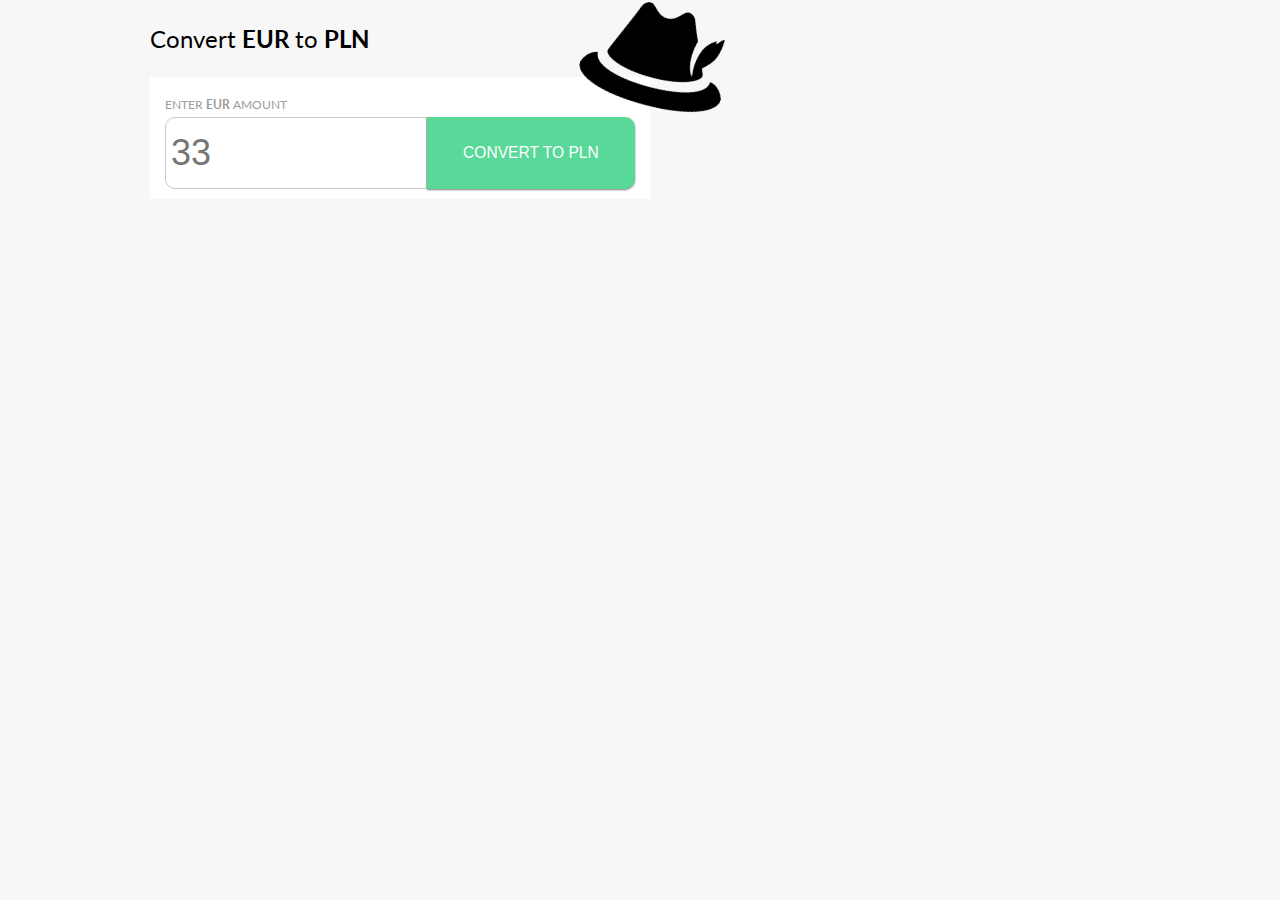
<file: Convertion/index.html>
<!DOCTYPE html>
<html lang='pl-PL'>
    <head>
        <meta charset='UTF-8'>

        <script src='https://code.jquery.com/jquery-3.1.1.js' integrity='sha256-16cdPddA6VdVInumRGo6IbivbERE8p7CQR3HzTBuELA=' crossorigin='anonymous'></script>

        <title>Exchange - recruitment test - Grzegorz-Kruk</title>

        <!-- FONT -->
        <link href="https://fonts.googleapis.com/css?family=Lato" rel="stylesheet">
       
        <!-- CSS -->
        <link rel='stylesheet' href='css/style.css' type='text/css'>

    </head>

    <body>

        <div class='container'>
            
            <div class='title'>
                
                <p>Convert <span class='bold'>EUR</span> to <span class='bold'>PLN</span></p>
                
            </div> <!-- End title -->
            
            <div class='input-form'>
                <label class='grey-text'>ENTER <span class='bold'>EUR</span> AMOUNT</label>
                <input class='euro' type='text' placeholder='33'><button class='button' type='button'>CONVERT TO PLN</button>
                <img src='images/hat.png' alt='hat'>
            </div> <!-- End input-form -->
            
            <div class='convertion'>
               
                <!-- Here will be added jQuery content after click on button -->
                
            </div> <!-- End convertion -->
            
        </div> <!-- End container -->
        
        
        
        <!-- SCRIPTS -->
        <script src='js/main.js' type='text/javascript'></script>


    </body><!-- End body -->
</html><!-- End html -->
</file>
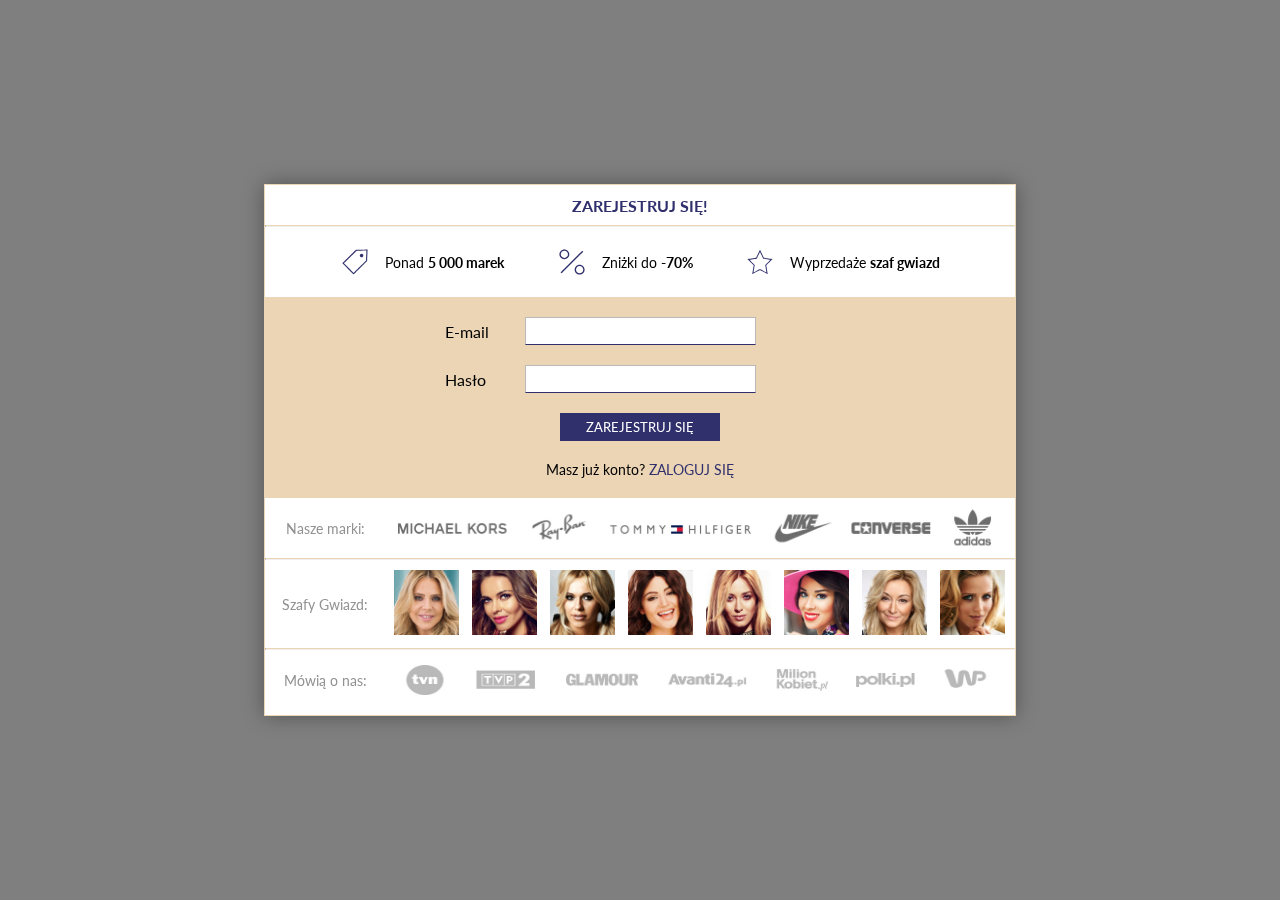
<file: Register/index.html>
<!DOCTYPE html>
<html lang='pl-PL'>
    <head>
        <meta charset='UTF-8'>

        <script src='https://code.jquery.com/jquery-3.1.1.js' integrity='sha256-16cdPddA6VdVInumRGo6IbivbERE8p7CQR3HzTBuELA=' crossorigin='anonymous'></script>

        <title>Register site - recruitment test - Grzegorz-Kruk</title>

        <!-- FONT -->
        <link href="https://fonts.googleapis.com/css?family=Lato" rel="stylesheet">
       
        <!-- CSS -->
        <link rel='stylesheet' href='css/style.css' type='text/css'>

    </head>

    <body>

        <section> <!-- Popup section -->
           
            <div class='container'> <!-- Container -->
                                
                <header>
                    
                    <h1>ZAREJESTRUJ SIĘ!</h1>
                    
                </header>
                
                <hr>
                
                <section> <!-- Icons section -->
                    
                    <div class='icons'>
                        
                        <div class='icons-box'>
                            <img src='icons/tag-primary.svg' alt='tag'>
                            <div>Ponad <strong>5 000 marek</strong></div>
                        </div>
                        
                        <div class='icons-box'>
                            <img src='icons/percent-primary.svg' alt='tag'>
                            <div>Zniżki do <strong>-70%</strong></div>
                        </div>
                       
                        <div class='icons-box'>
                            <img src='icons/star-primary.svg' alt='tag'>
                            <div>Wyprzedaże <strong>szaf gwiazd</strong></div>
                        </div>
                        
                    </div>
                    
                </section> <!-- End icons section -->
                
                <section> <!-- Form section -->
                    
                    <div class='register-form'>
                        
                        <form>
                            
                            <div>
                                <label>E-mail</label>
                                <input type='email'>
                            </div>
                            
                            <div>
                                <label>Hasło</label>
                                <input type='password'>
                            </div>
                            
                            
                            <button>ZAREJESTRUJ SIĘ</button>
                            
                            <div>Masz już konto? <a href='#'>ZALOGUJ SIĘ</a></div>
                            
                        </form>
                        
                    </div>
                    
                </section> <!-- End from section -->
                
                <section> <!-- Brands section -->
                    
                    <div class='brands'>
                        
                        <div class='label'>Nasze marki:</div>
                        
                        <img src='brands.jpg'>
                        
                    </div>
                    
                </section> <!-- End brands section -->
                
                <hr>
                
                <section> <!-- Avatars section -->

                    <div class='avatars'>

                        <div class='label'>Szafy Gwiazd:</div>

                        <div class='stars-avatars'>
                            <img src='avatars/sablewska.jpg'>
                            <img src='avatars/herbus.jpg'>
                            <img src='avatars/doda.jpg'>
                            <img src='avatars/skarbek.jpg'>
                            <img src='avatars/zawadzka.jpg'>
                            <img src='avatars/macademian-girl.jpg'>
                            <img src='avatars/wojciechowska.jpg'>
                            <img src='avatars/mercedes.jpg'>
                        </div>
                        
                    </div>

                </section> <!-- End avatars section -->

                <hr>
                
                <section> <!-- Press section -->

                    <div class='press'>

                        <div class='label'>Mówią o nas:</div>

                        <img src='press.jpg'>

                    </div>

                </section> <!-- End press section -->
                 
            </div> <!-- End container -->
        
        </section> <!-- End Popup section -->
        

    </body><!-- End body -->
</html><!-- End html -->
</file>
<file: Convertion/css/style.css>
body{
    font-family: 'Lato', sans-serif;
    background-color: #f7f7f7;
    margin: auto;
    box-sizing: border-box;
    
}

.container{
    width: 980px;
    margin: 0 auto;
}

.title > p{
    font-size: 24px;
    
}

.grey-text{
    color: #9c9c9c;
}

.bold{
    font-weight: bold;
}

.input-form{
    background-color: #fff;
    display: inline-block;
    padding: 20px 15px 10px 15px;
    position: relative;
    vertical-align: bottom;
    font-size: 12px;
    zoom: 1;
    *display: inline;
}

label{
    display: block;
    margin-bottom: 5px;
    
    
}

input{
    width: 250px;
}

.euro{
    float: left;
    line-height: 40px;
    border-top-left-radius: 10px;
    border-bottom-left-radius: 10px;
    border: 1px solid #c8c8c8;
    font-size: 3em;
    padding: 15px 5px;
    
}

.button{
    padding: 26px 35px;
    border-top-right-radius: 10px;
    border-bottom-right-radius: 10px;
    font-size: 1.3em;
    background-color: #59d999;
    color: #fff;
    border: 1px solid transparent;
    -webkit-box-shadow: 0px 1px 2px 0px rgba(0,0,0,0.5);
    -moz-box-shadow: 0px 1px 2px 0px rgba(0,0,0,0.5);
    box-shadow: 0px 1px 2px 0px rgba(0,0,0,0.5);
    
    
}

.input-form > img{
    
    position: absolute;
    top: -75px;
    right: -75px;
}

.convertion{
    margin: 10px 0;
}

.convert-result{
    background-color: #fff;
    width: 250px;
    text-align: center;
    margin-top: 0;
}

.result-title{
    padding-top: 10px;
    font-size: 12px;
    margin-bottom: 0;
}

#result{
    font-size: 36px;
    padding-bottom: 20px;
}

.date{
    margin-top: -30px;
}
</file>
<file: Register/css/style.css>
body{
    font-family: 'Lato', sans-serif;
    background-color: rgba(0, 0, 0, 0.5);;
    margin: auto;
    box-sizing: border-box;
    font-size: 14px;

}

.container{
    width: 750px;
    height: 530px;
    margin: 0 auto;
    background-color: #fff;
    border: 1px solid #ebd5b5;
    -webkit-box-shadow: 0px 0px 20px 0px rgba(0,0,0,0.35);
    -moz-box-shadow: 0px 0px 20px 0px rgba(0,0,0,0.35);
    box-shadow: 0px 0px 20px 0px rgba(0,0,0,0.35);
    position:fixed;
    left: 50%;
    top: 50%;
    -ms-transform: translate(-50%,-50%);
    -moz-transform:translate(-50%,-50%);
    -webkit-transform: translate(-50%,-50%);
    transform: translate(-50%,-50%);
    
}

h1{
    font-size: 16px;
    text-align: center;
    color: #30306d;
}


hr{
    border-top: 1px solid #ebd5b5;
    margin: 0;
}

.icons{
    width: 80%;
    margin: 20px auto;
    display: flex;
    justify-content: space-between;
}

.icons-box{
    display: flex;
    align-items: center;
}

.icons-box > img{
    width: 30px;
    height: 30px;
    padding-right: 15px;
}


/*----------------------------------*/
/*        Registration Form         */
/*----------------------------------*/

.register-form{
    background-color: #ebd5b5; 
    padding-top: 20px;
    padding-bottom: 20px;
}

form{
    display: flex;
    align-items: center;
    justify-content: center;
    flex-direction: column;
}

form > div{
    position: relative;
}

label{
    font-size: 16px;
    position: absolute;
    top: 5px;
    left: -80px;
}

input{
    border: 1px solid #b9b9b9;
    border-bottom: 1px solid #30306d;
    line-height: 24px;
    min-width: 225px;
}

button{
    background-color: #30306d;
    border: 1px solid transparent;
    color: #fff;
    padding: 5px 25px;
    font-family: 'Lato', sans-serif;
}

a{
    text-decoration: none;
    color: #30306d;
}

input, button{
    margin-bottom: 20px;
}


/*----------------------------------*/
/*              Labels              */
/*----------------------------------*/

.brands, .press{
    display: flex;
    align-items: center;
    max-height: 60px;
}

.label{
    width: 120px;
    display: inline-block;
    color: #929292;
    text-align: center;
}

.brands > img, .press > img{
    width: 620px;
    max-height: 60px;
}

.avatars{
    display: flex;
    align-items: center;
}

.stars-avatars > img{
    width: 65px;
    height: 65px;
    padding: 10px 0 10px 9px;
    
}
</file>
